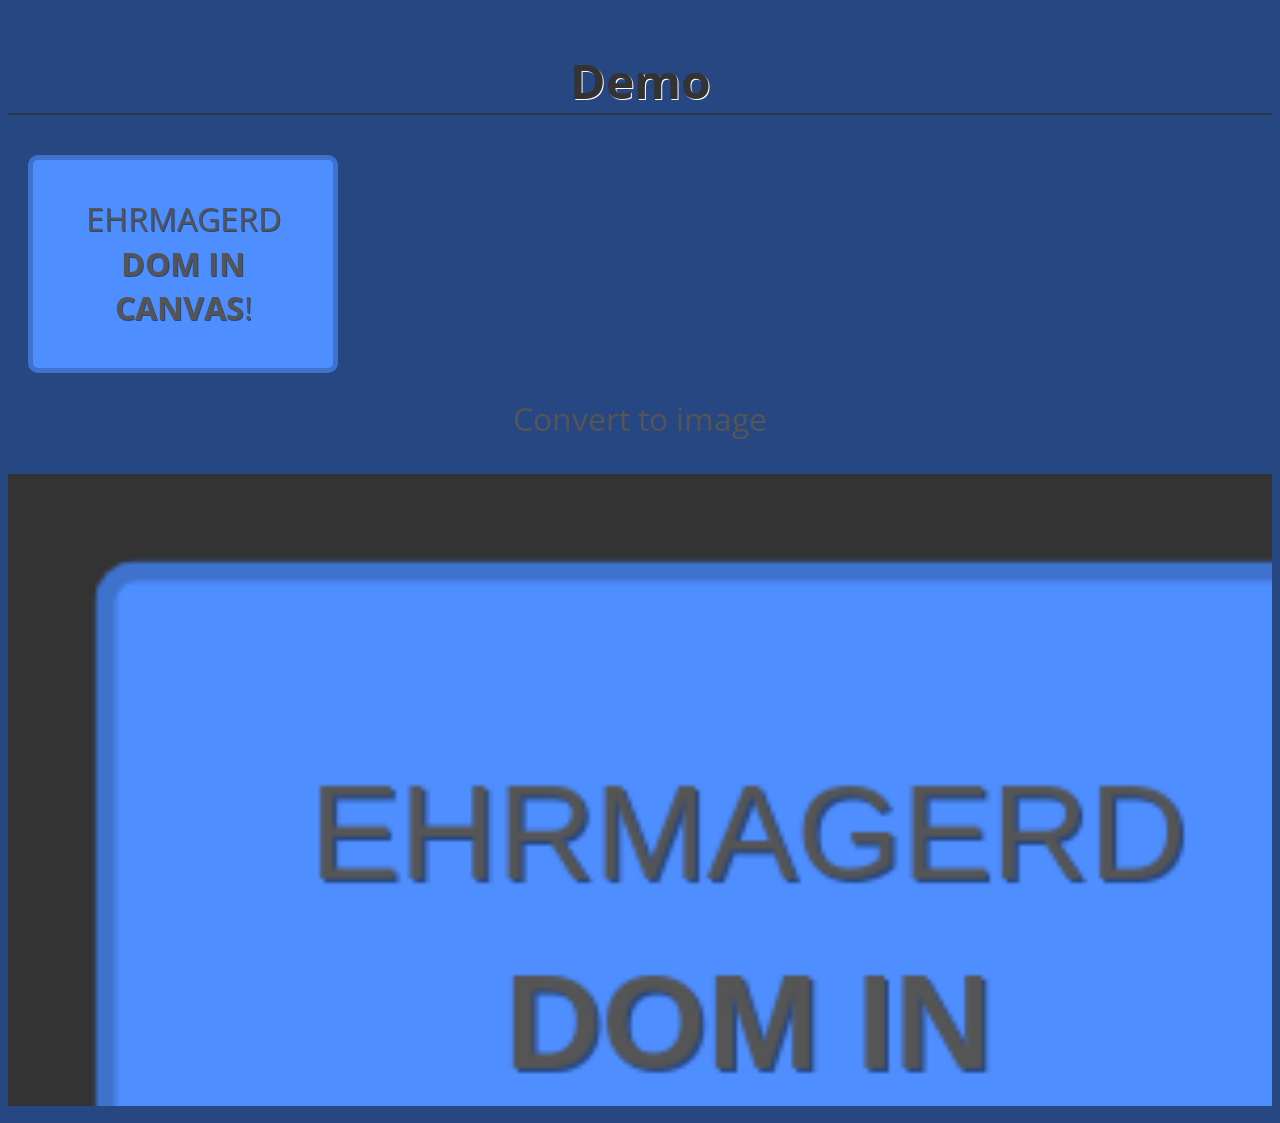
<file: demo/domvas.html>
<!DOCTYPE html>
<html>
	<head>
		<meta charset="utf-8">
		<meta http-equiv="X-UA-Compatible" content="IE=edge,chrome=1">
		<title>Domvas!</title>
		<link href='http://fonts.googleapis.com/css?family=Open+Sans:400,600,300' rel='stylesheet' type='text/css'>
		<link rel="stylesheet" href="css/main.css">
</head>
<body>
	<section>
		<h1>Demo</h1>
		<div class="sub"> 
			<div id="dom">
				<p>EHRMAGERD <strong>DOM IN CANVAS</strong>!</p>
			</div>
		</div>
		<div>
			<p>Convert to image</p>
			<canvas id="test"></canvas>
		</div>

	</section>

	<script src="js/domvas.js"></script>
	<script>
		
		var canvas = document.getElementById("test");
		var context = canvas.getContext('2d');

		domvas.toImage(document.getElementById("dom"), function() {
			// Look ma, I just converted this element to an image and can now to funky stuff!
			context.drawImage(this, .5,.5);
		});

	</script>

</body>
</html>
</file>
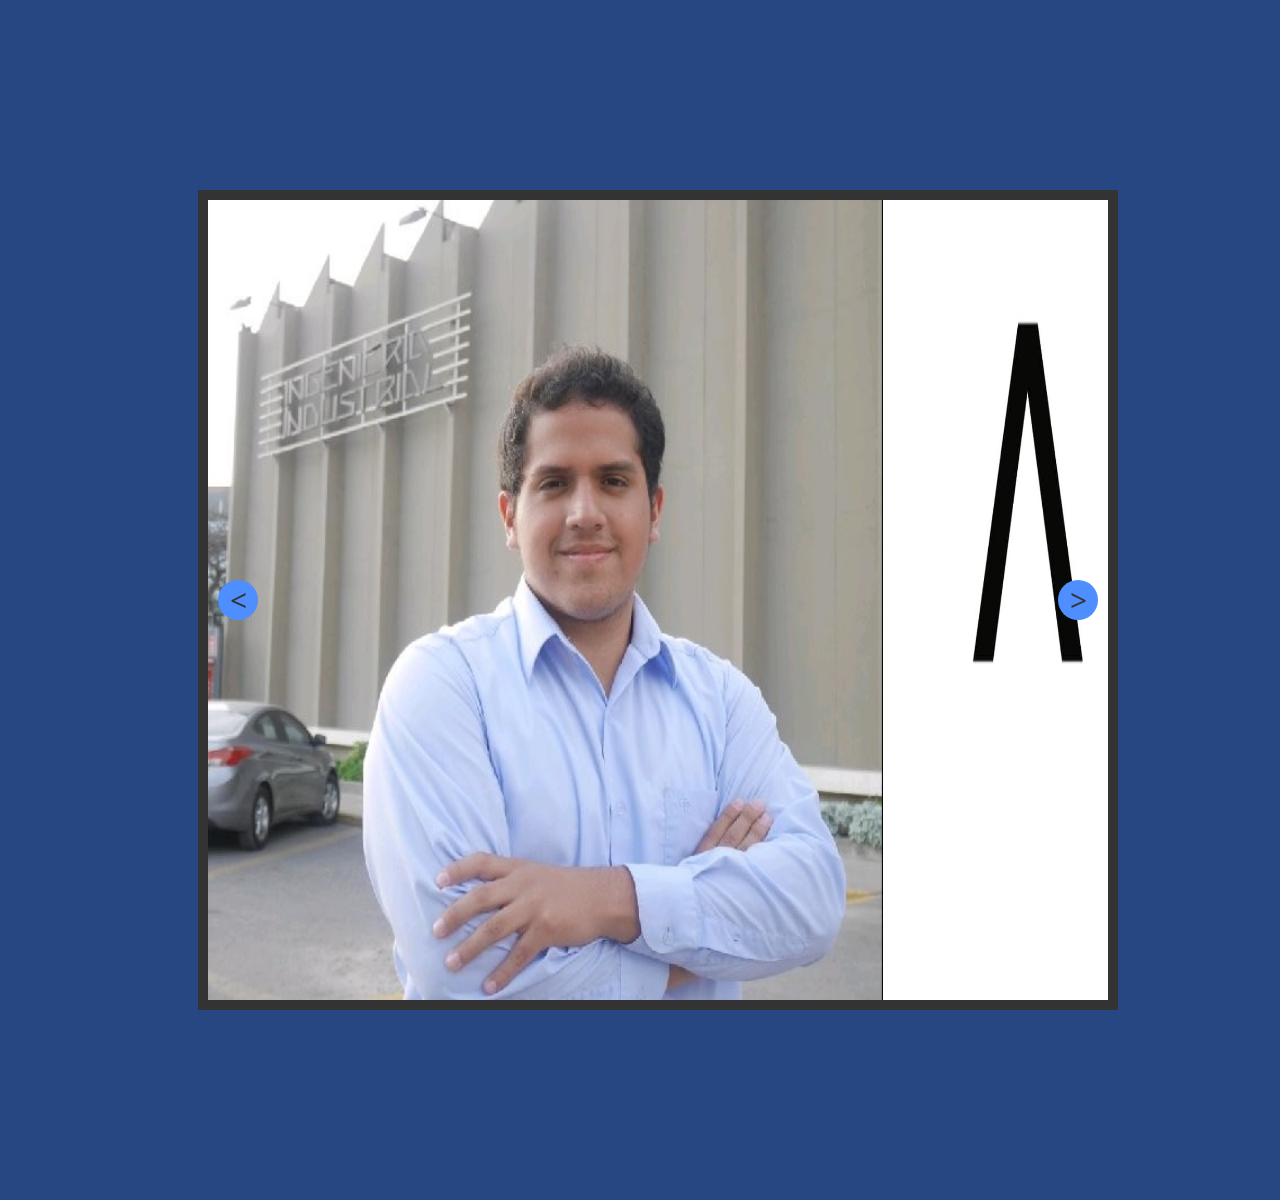
<file: demo/index2.html>
<!DOCTYPE html>
<html>
	<head>
		<meta charset="utf-8">
		<meta http-equiv="X-UA-Compatible" content="IE=edge,chrome=1">
		<title>SliderModel01</title>
		<link href='http://fonts.googleapis.com/css?family=Open+Sans:400,600,300' rel='stylesheet' type='text/css'>
		<link rel="stylesheet" href="css/main.css">
</head>
<body>
   <div class="container_slider">
      <div class ="slider" id="myslider">
         <div class ="slider_section">
            <img src="assets/aleiulogo.jpg" alt="" class ="slider_img">
         </div>
         <div class ="slider_section">
           <img src="assets/logistics.jpg" alt="" class ="slider_img">
        </div>
        <div class ="slider_section">
           <img src="assets/foto.jpg" alt="" class ="slider_img">
        </div>
        <div class ="slider_section">
           <img src="assets/foto.jpg" alt="" class ="slider_img">
        </div> 
     </div>
     <div class="slider_btn slider_btn--right" id="btn-right"> > </div>
     <div class="slider_btn slider_btn--left" id="btn-left"> <  </div> 
   </div>
</body>

<script src="js/slider.js"></script>
</html>
</file>
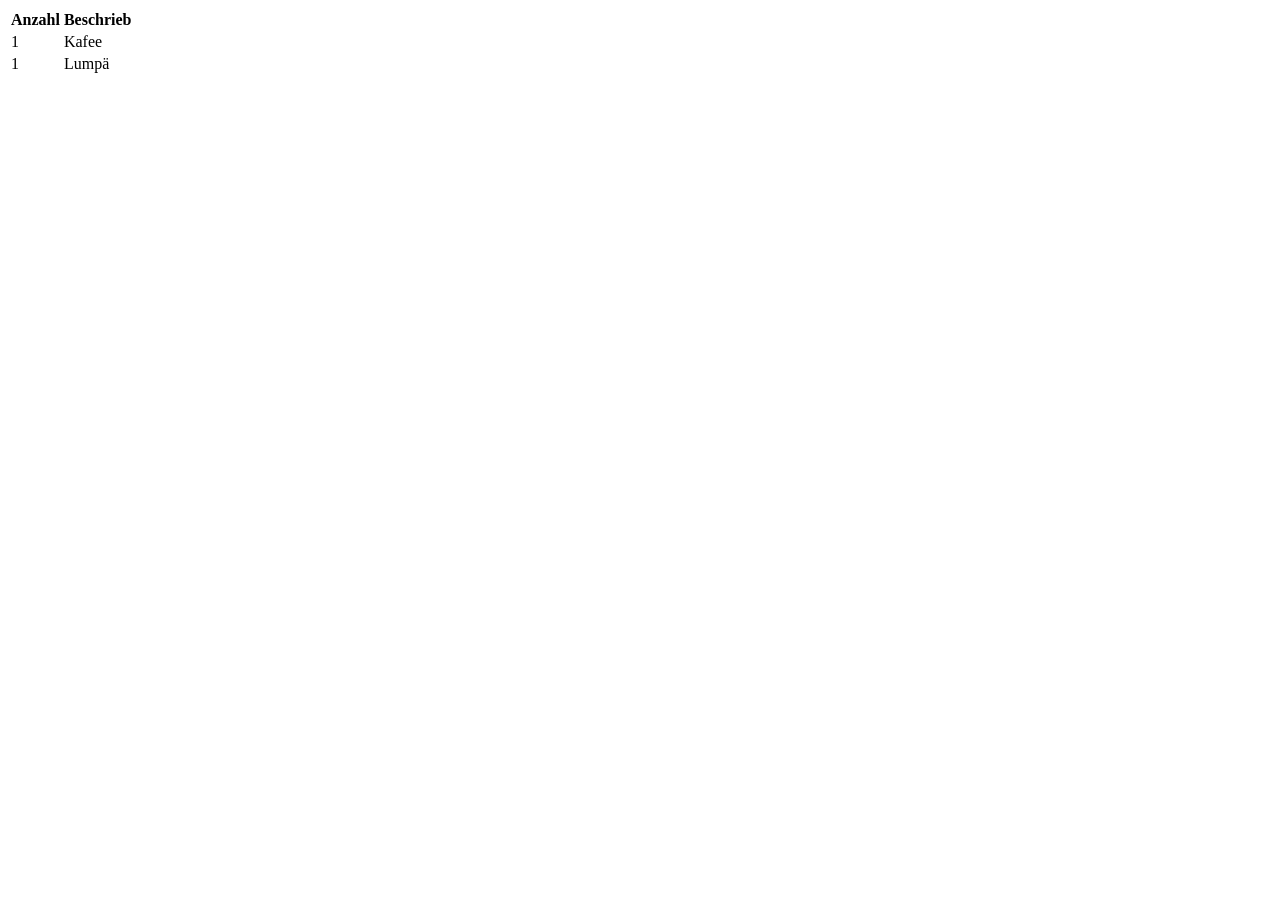
<file: demo/index2chromium.html>
<html lang=\"de-CH\"><head></head><body><table class=\"BW2_Table_Standard\"><thead><tr><th style=\"text-align: center; vertical-align: middle;\">Anzahl</th><th style=\"text-align: center; vertical-align: middle;\">Beschrieb</th></tr></thead><tbody><tr><td style=\"text-align: center; vertical-align: middle;\">1</td><td style=\"text-align: center; vertical-align: middle;\">Kafee</td></tr><tr><td style=\"text-align: center; vertical-align: middle;\">1</td><td style=\"text-align: center; vertical-align: middle;\">Lumpä</td></tr></tbody></table></body></html>
</file>
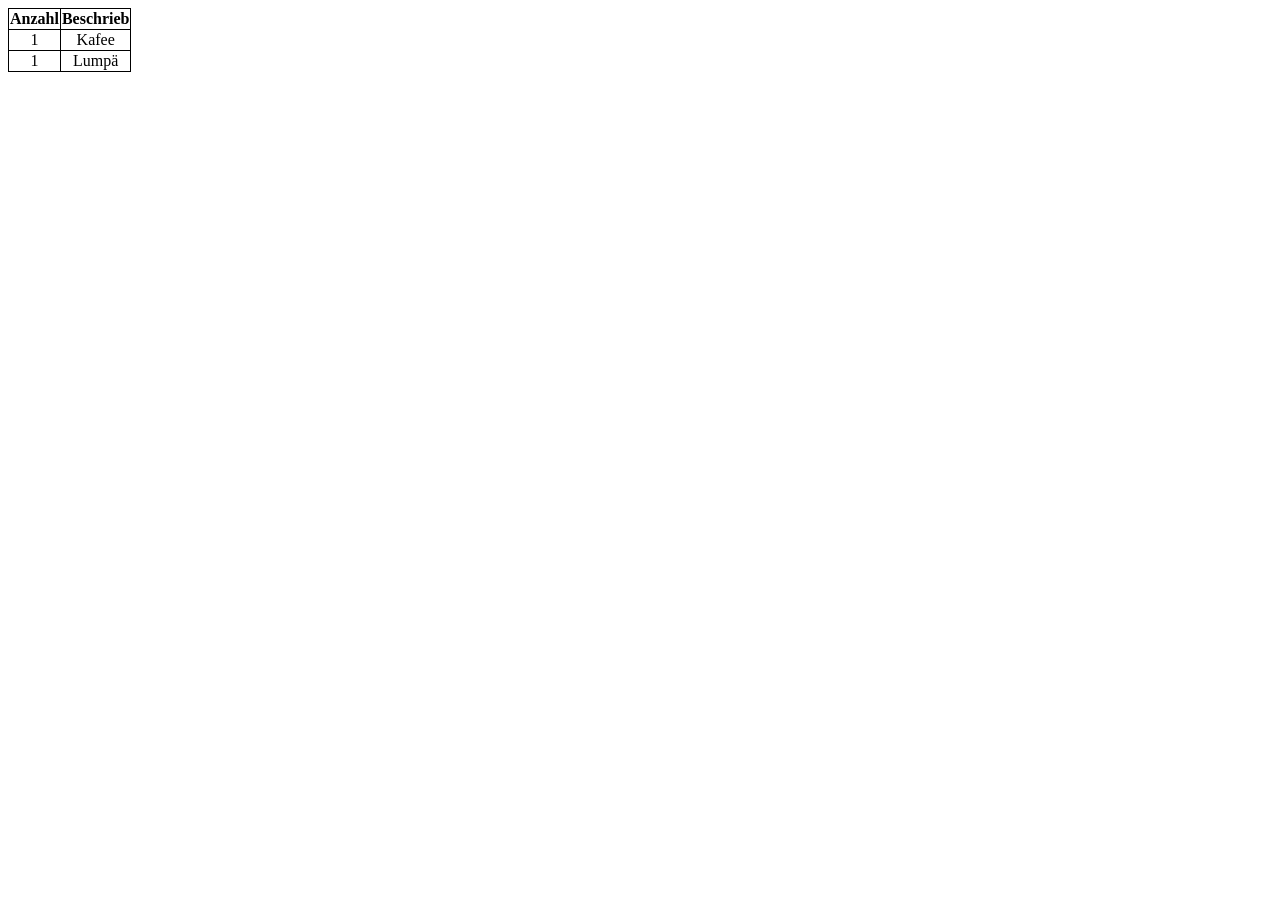
<file: demo/index3.html>
<html lang="de-CH">
    <head></head><body>
    <table class="BW2_Table_Standard" style="border: solid 1px black; border-collapse:collapse ;">
        <thead>
        <tr><th style="text-align: center; vertical-align: middle; border: solid 1px black;">Anzahl</th>
            <th style="text-align: center; vertical-align: middle; border: solid 1px black">Beschrieb</th>
        </tr>
        </thead>
        <tbody><tr><td style="text-align: center; vertical-align: middle; border: solid 1px black">1</td>
            <td style="text-align: center; vertical-align: middle;border: solid 1px black">Kafee</td></tr><tr>
            <td style="text-align: center; vertical-align: middle;border: solid 1px black">1</td>
            <td style="text-align: center; vertical-align: middle;border: solid 1px black">Lumpä</td></tr>
        </tbody>
    </table></body>
    </html>
</file>
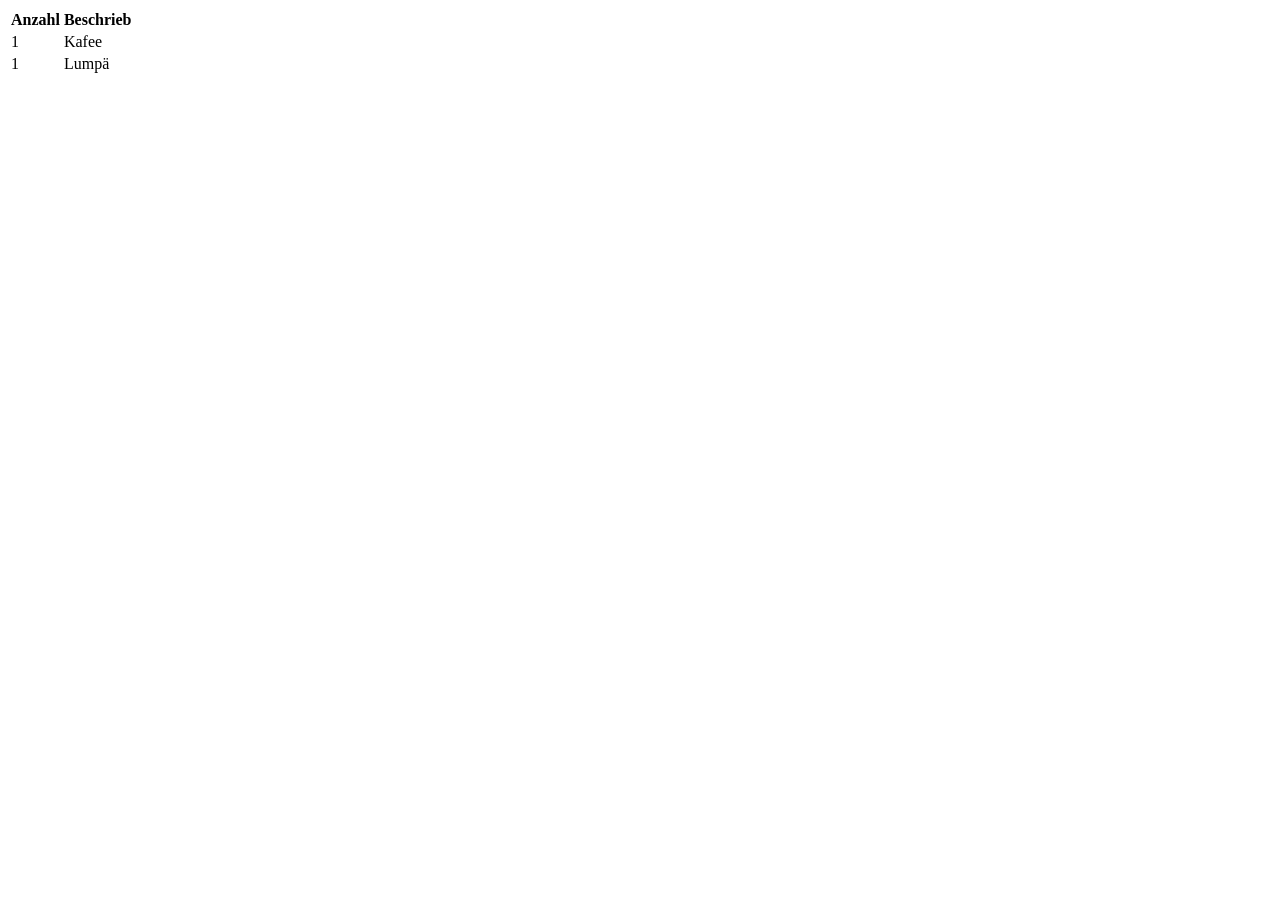
<file: demo/index4.html>
<html lang=\"de-CH\"><head></head><body><table style=\"border: solid 1px blue; border-collapse:collapse ;\"><thead><tr><th style=\"border: solid 1px blue; text-align: center; vertical-align: middle; padding: 5px\">Anzahl</th><th style=\"text-align: center; vertical-align: middle;padding: 5px\">Beschrieb</th></tr></thead><tbody><tr><td style=\"text-align: center; vertical-align: middle;padding: 5px\">1</td><td style=\"text-align: center; vertical-align: middle;padding: 5px\">Kafee</td></tr><tr><td style=\"text-align: center; vertical-align: middle;padding: 5px\">1</td><td style=\"text-align: center; vertical-align: middle;padding: 5px\">Lumpä</td></tr></tbody></table></body></html>
</file>
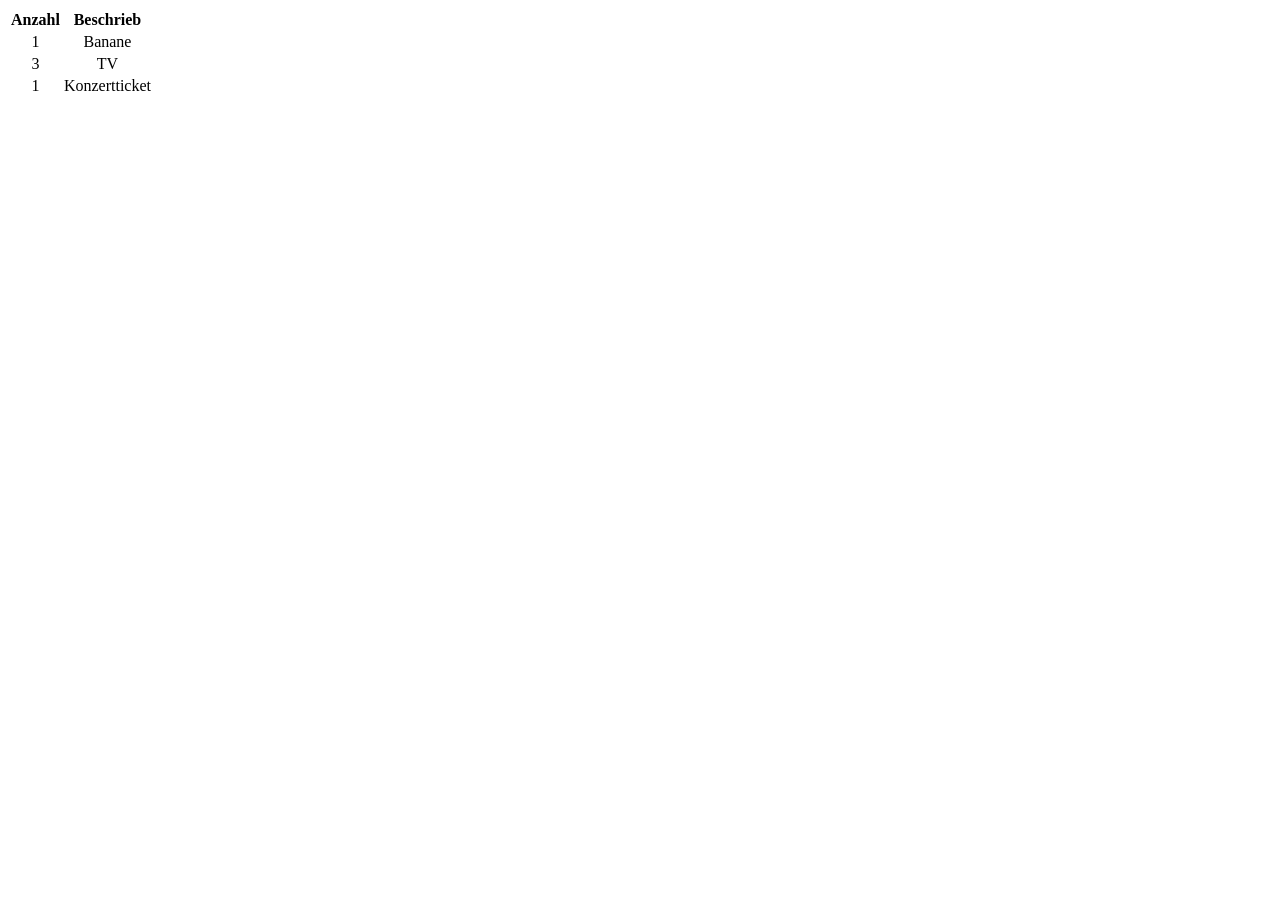
<file: demo/indexchromium.html>
<!DOCTYPE html>
<html lang="de-CH">
    <head></head>
    <body><table class="BW2_Table_Standard">
        <thead>
            <tr><th style="text-align: center; vertical-align: middle;">Anzahl</th>
             <th style="text-align: center; vertical-align: middle;">Beschrieb</th>
            </tr>
        </thead>
            <tbody>
                <tr>
                <td style="text-align: center; vertical-align: middle;">1</td>
                <td style="text-align: center; vertical-align: middle;">Banane<br></td></tr>
                <tr><td style="text-align: center; vertical-align: middle;">3</td>
                <td style="text-align: center; vertical-align: middle;">TV</td></tr><tr>
                <td style="text-align: center; vertical-align: middle;">1</td>
                <td style="text-align: center; vertical-align: middle;">Konzertticket</td>
              </tr>
            </tbody>
            </table>
        </body>
</html>
</file>
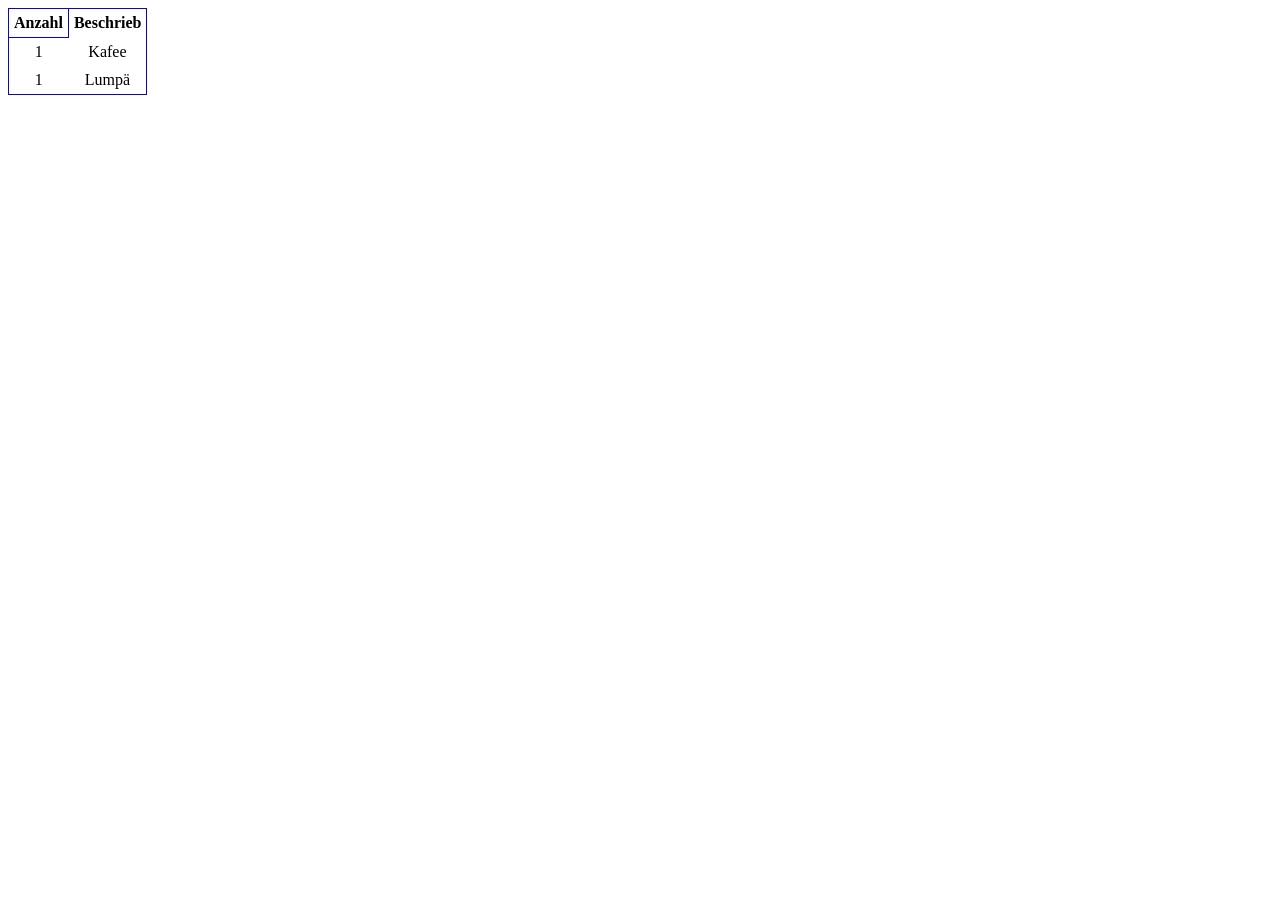
<file: demo/indexo.html>
<html lang="de-CH"><head>
    
</head><body><table style="border: solid 1px blue; border-collapse:collapse ;"><thead><tr><th style="border: solid 1px blue; text-align: center; vertical-align: middle; padding: 5px">Anzahl</th><th style="text-align: center; vertical-align: middle;padding: 5px">Beschrieb</th></tr></thead><tbody><tr><td style="text-align: center; vertical-align: middle;padding: 5px">1</td><td style="text-align: center; vertical-align: middle;padding: 5px">Kafee</td></tr><tr><td style="text-align: center; vertical-align: middle;padding: 5px">1</td><td style="text-align: center; vertical-align: middle;padding: 5px">Lumpä</td>
</tr></tbody></table></body></html>
</file>
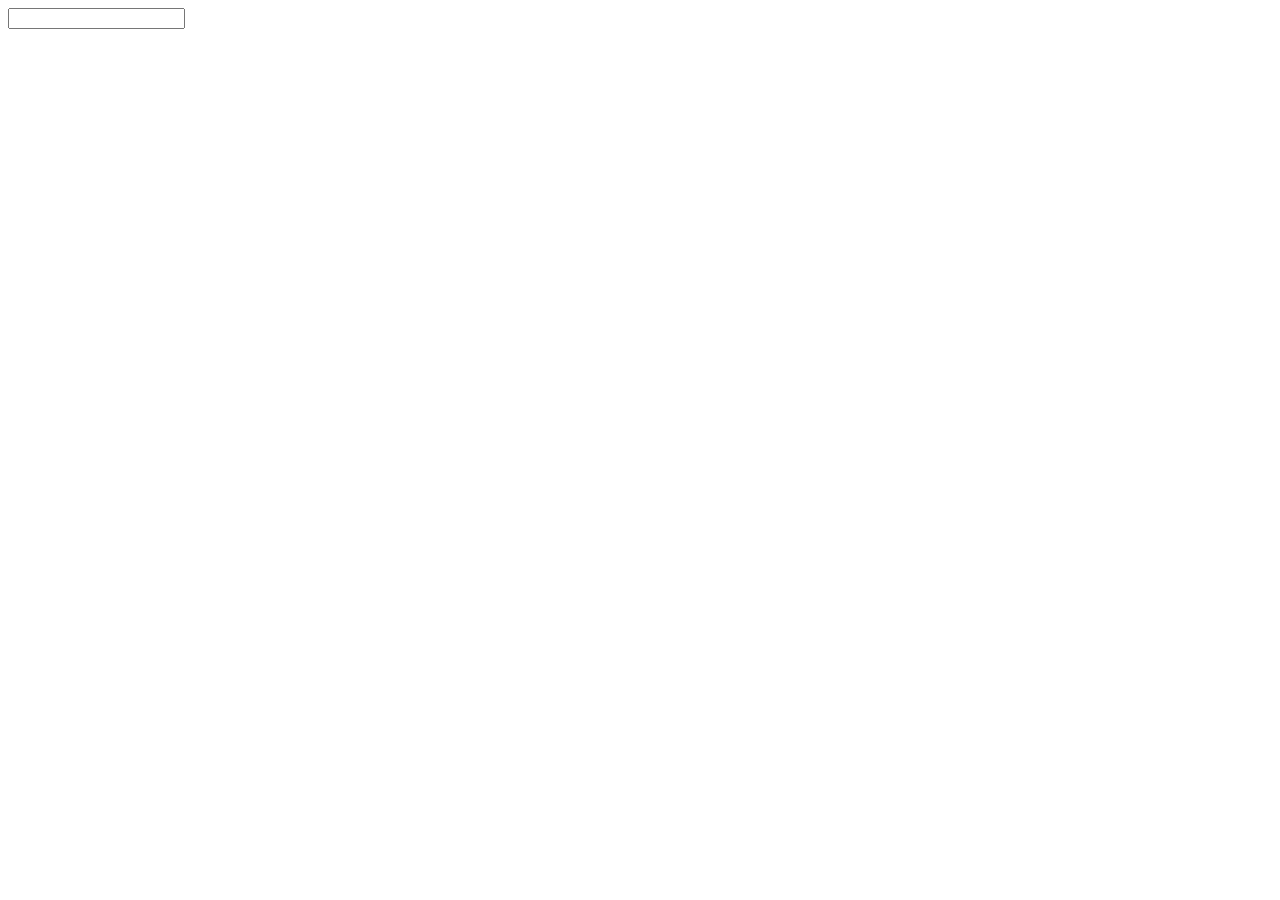
<file: demo/pickersample.html>
<!DOCTYPE html>
<html xmlns="http://www.w3.org/1999/xhtml">
  <head>
    <title>PICKER DATE</title>
    <meta http-equiv="X-UA-Compatible" content="IE=edge" />
    <meta http-equiv="Content-Type" content="text/html; charset=utf-8" />
    <script src="https://cdnjs.cloudflare.com/ajax/libs/jquery/3.6.0/jquery.min.js"></script>
    <meta name="viewport" content="width=device-width, initial-scale=1.0, maximum-scale=1.0" />
    <link rel="stylesheet" type="text/css" href="css/default.css"/>
    <link rel="stylesheet" type="text/css" href="css/default.date.css"/>
    <link rel="stylesheet" type="text/css" href="css/default.time.css"/>
    <script src="js/pickerdate/picker.js"></script>
    <script src="js/pickerdate/picker.date.js"></script>
    <script src="js/pickerdate/picker.time.js"></script>
  </head>
  <body class="dx-viewport">
    <div class="container">
    <input type="text" id="fecha" class="form-control">
    </div>
    <script>
      $('#fecha').pickadate();
    </script>
  </body>
</html>
</file>
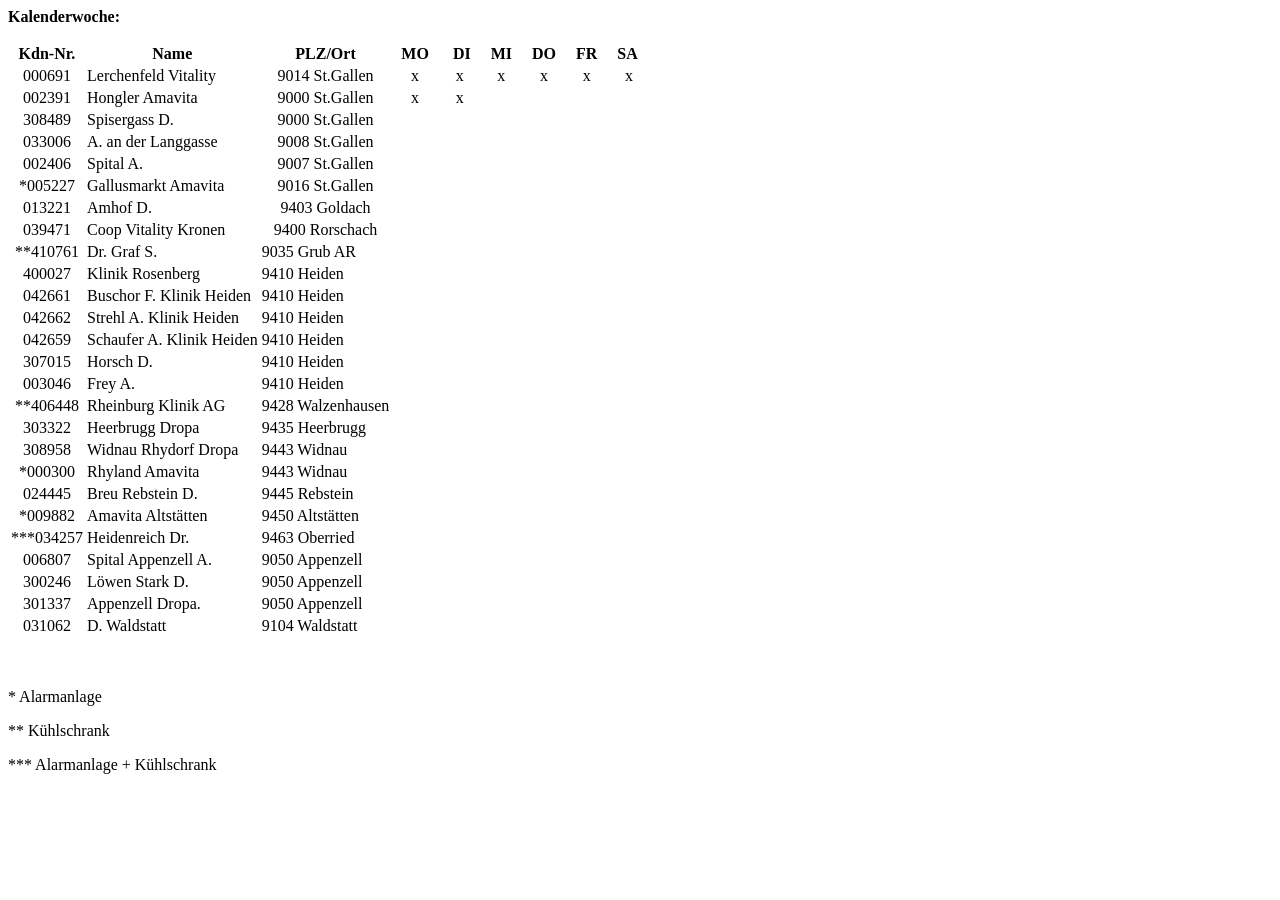
<file: demo/prueba.html>
<style>

</style>

<html lang="de-CH"><head></head><body><p><strong>Kalenderwoche:</strong>&nbsp;</p>
    <table class="BW2_Table_Header_Top"><tbody><tr><td style="text-align: center; vertical-align: middle;"><strong>Kdn-Nr.<br></strong></td><td style="vertical-align: middle; text-align: center;"><strong>Name</strong><br></td><td style="text-align: center; vertical-align: middle;"><strong>PLZ/Ort<br></strong></td><td style="text-align: center; vertical-align: middle;"><strong>&nbsp; MO &nbsp;</strong></td><td style="text-align: center; vertical-align: middle;"><strong>&nbsp; &nbsp;DI &nbsp;</strong></td><td style="text-align: center; vertical-align: middle;"><strong>&nbsp; MI &nbsp;</strong></td><td style="text-align: center; vertical-align: middle;"><strong>&nbsp; DO &nbsp;</strong></td><td style="text-align: center; vertical-align: middle;"><strong>&nbsp; FR &nbsp;</strong></td><td style="text-align: center; vertical-align: middle;"><strong>&nbsp; SA &nbsp;&nbsp;</strong></td></tr><tr><td style="text-align: center; vertical-align: middle;">000691</td><td>Lerchenfeld Vitality</td><td style="text-align: center;">9014 St.Gallen</td><td style="text-align: center;">x</td><td style="text-align: center;">x</td><td style="text-align: center;">x</td><td style="text-align: center;">x</td><td style="text-align: center;">x</td><td style="text-align: center;">x</td></tr><tr><td style="text-align: center; vertical-align: middle;">002391</td><td>Hongler Amavita</td><td style="text-align: center;">9000 St.Gallen</td><td style="text-align: center;">x</td><td style="text-align: center;">x</td><td style="text-align: center;"><br></td><td style="text-align: center;"><br></td><td style="text-align: center;"><br></td><td style="text-align: center;"><br></td></tr><tr><td style="text-align: center; vertical-align: middle;">308489</td><td>Spisergass D.</td><td style="text-align: center;">9000 St.Gallen<br></td><td><br></td><td><br></td><td><br></td><td><br></td><td><br></td><td><br></td></tr><tr><td style="vertical-align: middle; text-align: center;">033006</td><td>A. an der Langgasse</td><td style="text-align: center;">9008 St.Gallen</td><td><br></td><td><br></td><td><br></td><td><br></td><td><br></td><td><br></td></tr><tr><td style="vertical-align: middle; text-align: center;">002406</td><td>Spital A.</td><td style="text-align: center;">9007 St.Gallen<br></td><td><br></td><td><br></td><td><br></td><td><br></td><td><br></td><td><br></td></tr><tr><td style="vertical-align: middle; text-align: center;">*005227</td><td>Gallusmarkt Amavita</td><td style="text-align: center;">9016 St.Gallen</td><td><br></td><td><br></td><td><br></td><td><br></td><td><br></td><td><br></td></tr><tr><td style="vertical-align: middle; text-align: center;">013221</td><td>Amhof D.</td><td style="text-align: center;">9403 Goldach</td><td><br></td><td><br></td><td><br></td><td><br></td><td><br></td><td><br></td></tr><tr><td style="vertical-align: middle; text-align: center;">039471</td><td>Coop Vitality Kronen</td><td style="text-align: center;">9400 Rorschach</td><td><br></td><td><br></td><td><br></td><td><br></td><td><br></td><td><br></td></tr><tr><td style="vertical-align: middle; text-align: center;">**410761</td><td>Dr. Graf S.</td><td>9035 Grub AR</td><td><br></td><td><br></td><td><br></td><td><br></td><td><br></td><td><br></td></tr><tr><td style="vertical-align: middle; text-align: center;">400027</td><td>Klinik Rosenberg</td><td>9410 Heiden</td><td><br></td><td><br></td><td><br></td><td><br></td><td><br></td><td><br></td></tr><tr><td style="vertical-align: middle; text-align: center;">042661</td><td>Buschor F. Klinik Heiden</td><td>9410 Heiden<br></td><td><br></td><td><br></td><td><br></td><td><br></td><td><br></td><td><br></td></tr><tr><td style="vertical-align: middle; text-align: center;">042662</td><td>Strehl A. Klinik Heiden</td><td>9410 Heiden<br></td><td><br></td><td><br></td><td><br></td><td><br></td><td><br></td><td><br></td></tr><tr><td style="text-align: center; vertical-align: middle;">042659</td><td>Schaufer A. Klinik Heiden</td><td>9410 Heiden<br></td><td><br></td><td><br></td><td><br></td><td><br></td><td><br></td><td><br></td></tr><tr><td style="text-align: center; vertical-align: middle;">307015</td><td>Horsch D.</td><td>9410 Heiden<br></td><td><br></td><td><br></td><td><br></td><td><br></td><td><br></td><td><br></td></tr><tr><td style="text-align: center; vertical-align: middle;">003046</td><td>Frey A.</td><td>9410 Heiden<br></td><td><br></td><td><br></td><td><br></td><td><br></td><td><br></td><td><br></td></tr><tr><td style="text-align: center; vertical-align: middle;">**406448</td><td>Rheinburg Klinik AG</td><td>9428 Walzenhausen</td><td><br></td><td><br></td><td><br></td><td><br></td><td><br></td><td><br></td></tr><tr><td style="text-align: center; vertical-align: middle;">303322</td><td>Heerbrugg Dropa</td><td>9435 Heerbrugg</td><td><br></td><td><br></td><td><br></td><td><br></td><td><br></td><td><br></td></tr><tr><td style="text-align: center; vertical-align: middle;">308958</td><td>Widnau Rhydorf Dropa</td><td>9443 Widnau<br></td><td><br></td><td><br></td><td><br></td><td><br></td><td><br></td><td><br></td></tr><tr><td style="text-align: center; vertical-align: middle;">*000300</td><td>Rhyland Amavita</td><td>9443 Widnau<br></td><td><br></td><td><br></td><td><br></td><td><br></td><td><br></td><td><br></td></tr><tr><td style="text-align: center; vertical-align: middle;">024445</td><td>Breu Rebstein D.</td><td>9445 Rebstein<br></td><td><br></td><td><br></td><td><br></td><td><br></td><td><br></td><td><br></td></tr><tr><td style="text-align: center; vertical-align: middle;">*009882</td><td>Amavita Altstätten</td><td>9450 Altstätten</td><td><br></td><td><br></td><td><br></td><td><br></td><td><br></td><td><br></td></tr><tr><td style="text-align: center; vertical-align: middle;">***034257</td><td>Heidenreich Dr.</td><td>9463 Oberried</td><td><br></td><td><br></td><td><br></td><td><br></td><td><br></td><td><br></td></tr><tr><td style="text-align: center; vertical-align: middle;">006807</td><td>Spital Appenzell A.</td><td>9050 Appenzell</td><td><br></td><td><br></td><td><br></td><td><br></td><td><br></td><td><br></td></tr><tr><td style="text-align: center; vertical-align: middle;">300246</td><td>Löwen Stark D.</td><td>9050 Appenzell<br></td><td><br></td><td><br></td><td><br></td><td><br></td><td><br></td><td><br></td></tr><tr><td style="text-align: center; vertical-align: middle;">301337</td><td>Appenzell Dropa.</td><td>9050 Appenzell</td><td><br></td><td><br></td><td><br></td><td><br></td><td><br></td><td><br></td></tr><tr><td style="text-align: center; vertical-align: middle;">031062</td><td>D. Waldstatt</td><td>9104 Waldstatt</td><td><br></td><td><br></td><td><br></td><td><br></td><td><br></td><td><br></td></tr></tbody></table><p><br></p><p>* Alarmanlage</p><p>** Kühlschrank</p><p>*** Alarmanlage + Kühlschrank</p></body></html>
</file>
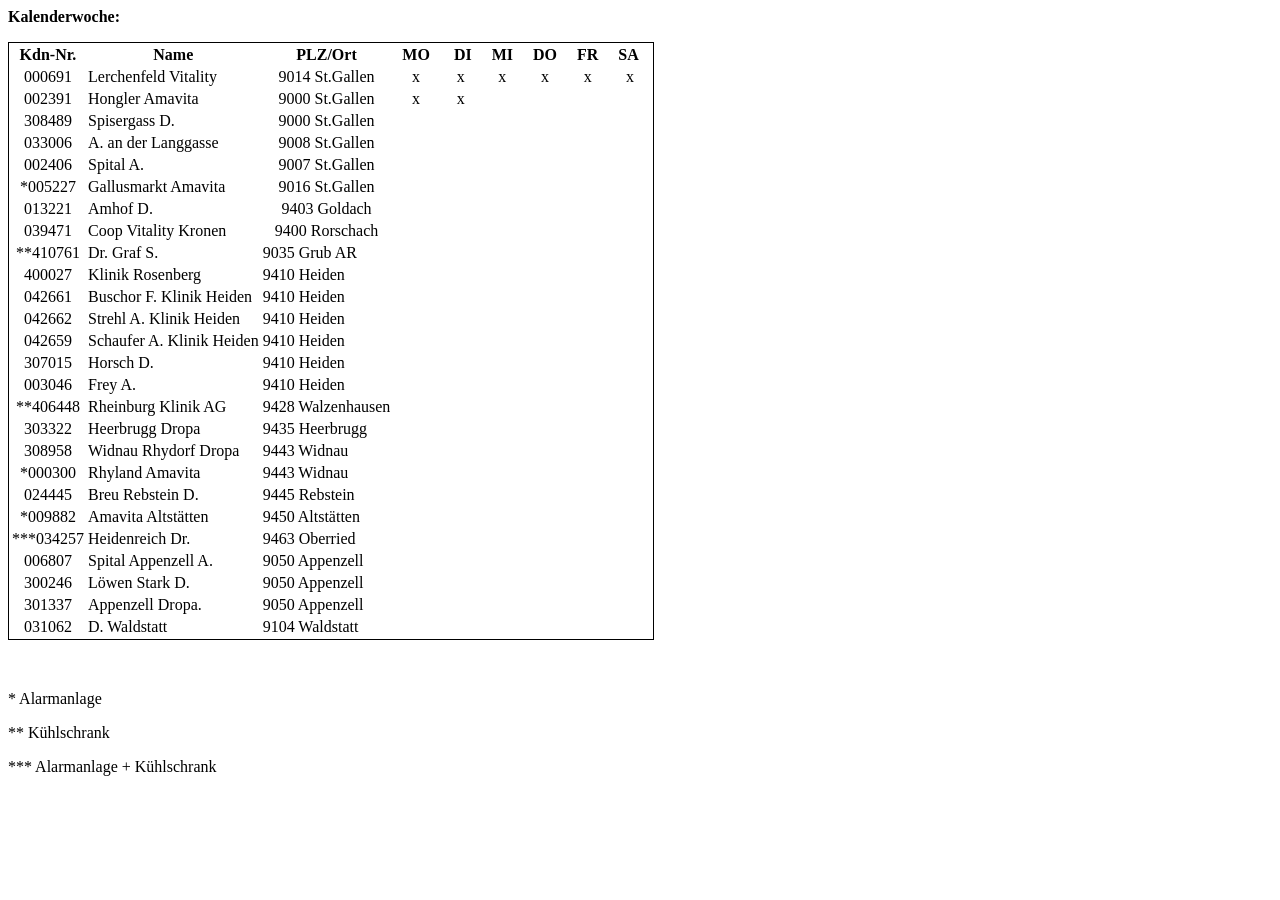
<file: demo/prueba2.html>
<html lang="de-CH"><head></head><body><p><strong>Kalenderwoche:</strong>&nbsp;</p>
    <table style="border: 1px solid black;"><tbody><tr><td style="text-align: center; vertical-align: middle;">
        <strong>Kdn-Nr.<br></strong></td><td style="vertical-align: middle; text-align: center;"><strong>Name</strong><br></td><td style="text-align: center; vertical-align: middle;">
            <strong>PLZ/Ort<br></strong></td>
            <td style="text-align: center; vertical-align: middle;"><strong>&nbsp; MO &nbsp;</strong></td>
            <td style="text-align: center; vertical-align: middle;"><strong>&nbsp; &nbsp;DI &nbsp;</strong></td>
            <td style="text-align: center; vertical-align: middle;"><strong>&nbsp; MI &nbsp;</strong></td>
            <td style="text-align: center; vertical-align: middle;"><strong>&nbsp; DO &nbsp;</strong></td>
            <td style="text-align: center; vertical-align: middle;"><strong>&nbsp; FR &nbsp;</strong></td>
            <td style="text-align: center; vertical-align: middle;"><strong>&nbsp; SA &nbsp;&nbsp;</strong></td></tr><tr>
            <td style="text-align: center; vertical-align: middle;">000691</td><td>Lerchenfeld Vitality</td>
            <td style="text-align: center;">9014 St.Gallen</td><td style="text-align: center;">x</td>
            <td style="text-align: center;">x</td><td style="text-align: center;">x</td>
            <td style="text-align: center;">x</td><td style="text-align: center;">x</td><td style="text-align: center;">x</td></tr><tr><td style="text-align: center; vertical-align: middle;">002391</td><td>Hongler Amavita</td><td style="text-align: center;">9000 St.Gallen</td><td style="text-align: center;">x</td><td style="text-align: center;">x</td><td style="text-align: center;"><br></td><td style="text-align: center;"><br></td>
            <td style="text-align: center;"><br></td><td style="text-align: center;"><br></td></tr><tr><td style="text-align: center; vertical-align: middle;">308489</td><td>Spisergass D.</td><td style="text-align: center;">9000 St.Gallen<br></td><td><br></td><td><br></td><td><br></td><td><br></td><td><br></td><td><br></td></tr><tr><td style="vertical-align: middle; text-align: center;">033006</td><td>A. an der Langgasse</td><td style="text-align: center;">9008 St.Gallen</td><td><br></td><td><br></td><td><br></td><td><br></td><td><br></td><td><br></td></tr><tr><td style="vertical-align: middle; text-align: center;">002406</td><td>Spital A.</td><td style="text-align: center;">9007 St.Gallen<br></td><td><br></td><td><br></td><td><br></td><td><br></td><td><br></td><td><br></td></tr><tr><td style="vertical-align: middle; text-align: center;">*005227</td><td>Gallusmarkt Amavita</td><td style="text-align: center;">9016 St.Gallen</td><td><br></td><td><br></td><td><br></td><td><br></td><td><br></td><td><br></td></tr><tr><td style="vertical-align: middle; text-align: center;">013221</td><td>Amhof D.</td><td style="text-align: center;">9403 Goldach</td><td><br></td><td><br></td><td><br></td><td><br></td><td><br></td><td><br></td></tr><tr><td style="vertical-align: middle; text-align: center;">039471</td><td>Coop Vitality Kronen</td><td style="text-align: center;">9400 Rorschach</td><td><br></td><td><br></td><td><br></td><td><br></td><td><br></td><td><br></td></tr><tr><td style="vertical-align: middle; text-align: center;">**410761</td><td>Dr. Graf S.</td><td>9035 Grub AR</td><td><br></td><td><br></td><td><br></td><td><br></td><td><br></td><td><br></td></tr><tr><td style="vertical-align: middle; text-align: center;">400027</td><td>Klinik Rosenberg</td><td>9410 Heiden</td><td><br></td><td><br></td><td><br></td><td><br></td><td><br></td><td><br></td></tr><tr><td style="vertical-align: middle; text-align: center;">042661</td><td>Buschor F. Klinik Heiden</td><td>9410 Heiden<br></td><td><br></td><td><br></td><td><br></td><td><br></td><td><br></td><td><br></td></tr><tr><td style="vertical-align: middle; text-align: center;">042662</td><td>Strehl A. Klinik Heiden</td><td>9410 Heiden<br></td><td><br></td><td><br></td><td><br></td><td><br></td><td><br></td><td><br></td></tr><tr><td style="text-align: center; vertical-align: middle;">042659</td><td>Schaufer A. Klinik Heiden</td><td>9410 Heiden<br></td><td><br></td><td><br></td><td><br></td><td><br></td><td><br></td><td><br></td></tr><tr><td style="text-align: center; vertical-align: middle;">307015</td><td>Horsch D.</td><td>9410 Heiden<br></td><td><br></td><td><br></td><td><br></td><td><br></td><td><br></td><td><br></td></tr><tr><td style="text-align: center; vertical-align: middle;">003046</td><td>Frey A.</td><td>9410 Heiden<br></td><td><br></td><td><br></td><td><br></td><td><br></td><td><br></td><td><br></td></tr><tr><td style="text-align: center; vertical-align: middle;">**406448</td><td>Rheinburg Klinik AG</td><td>9428 Walzenhausen</td><td><br></td><td><br></td><td><br></td><td><br></td><td><br></td><td><br></td></tr><tr><td style="text-align: center; vertical-align: middle;">303322</td><td>Heerbrugg Dropa</td><td>9435 Heerbrugg</td><td><br></td><td><br></td><td><br></td><td><br></td><td><br></td><td><br></td></tr><tr><td style="text-align: center; vertical-align: middle;">308958</td><td>Widnau Rhydorf Dropa</td><td>9443 Widnau<br></td><td><br></td><td><br></td><td><br></td><td><br></td><td><br></td><td><br></td></tr><tr><td style="text-align: center; vertical-align: middle;">*000300</td><td>Rhyland Amavita</td><td>9443 Widnau<br></td><td><br></td><td><br></td><td><br></td><td><br></td><td><br></td><td><br></td></tr><tr><td style="text-align: center; vertical-align: middle;">024445</td><td>Breu Rebstein D.</td><td>9445 Rebstein<br></td><td><br></td><td><br></td><td><br></td><td><br></td><td><br></td><td><br></td></tr><tr><td style="text-align: center; vertical-align: middle;">*009882</td><td>Amavita Altstätten</td><td>9450 Altstätten</td><td><br></td><td><br></td><td><br></td><td><br></td><td><br></td><td><br></td></tr><tr><td style="text-align: center; vertical-align: middle;">***034257</td><td>Heidenreich Dr.</td><td>9463 Oberried</td><td><br></td><td><br></td><td><br></td><td><br></td><td><br></td><td><br></td></tr><tr><td style="text-align: center; vertical-align: middle;">006807</td><td>Spital Appenzell A.</td><td>9050 Appenzell</td><td><br></td><td><br></td><td><br></td><td><br></td><td><br></td><td><br></td></tr><tr><td style="text-align: center; vertical-align: middle;">300246</td><td>Löwen Stark D.</td><td>9050 Appenzell<br></td><td><br></td><td><br></td><td><br></td><td><br></td><td><br></td><td><br></td></tr><tr><td style="text-align: center; vertical-align: middle;">301337</td><td>Appenzell Dropa.</td><td>9050 Appenzell</td><td><br></td><td><br></td><td><br></td><td><br></td><td><br></td><td><br></td></tr><tr><td style="text-align: center; vertical-align: middle;">031062</td><td>D. Waldstatt</td><td>9104 Waldstatt</td><td><br></td><td><br></td><td><br></td><td><br></td><td><br></td><td><br></td></tr></tbody></table><p><br>
    </p><p>* Alarmanlage</p><p>** Kühlschrank</p><p>*** Alarmanlage + Kühlschrank</p></body></html>
</file>
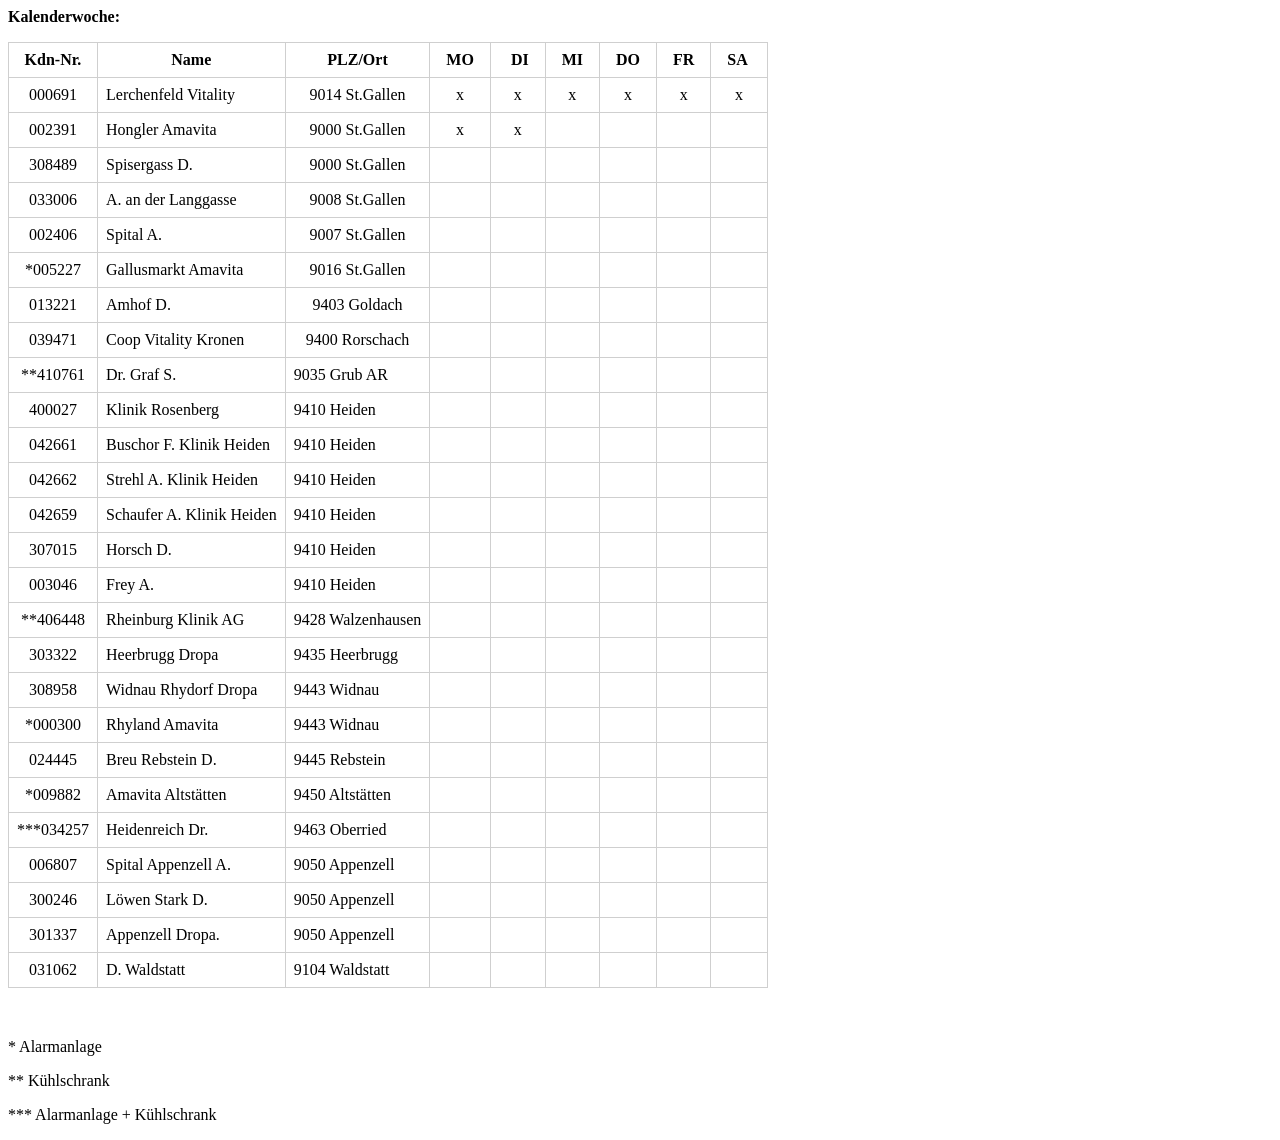
<file: demo/pruebaaleja.html>
<style> /* Default Table */table[class^='BW2_Table_'] {    border-collapse: collapse;    margin: 5px 0px;    word-break: break-word;    width: unset;}    table[class^='BW2_Table_'] th, table[class^='BW2_Table_'] td {        border: 1px solid #cfcfcf;        padding: 0.5rem;        text-align: left;        vertical-align: top;    }    /* Standard Table */    table.BW2_Table_Standard th, table.BW2_Table_Standard td {        background-color: transparent;    }    /* Top Table */    table.BW2_Table_Header_Top th {        background-color: #e6e6e6;    }    /* Left Table */	   table.BW2_Table_Header_Left th, table.BW2_Table_Header_Left td {        background-color: transparent;    }    table.BW2_Table_Header_Left th:first-child, table.BW2_Table_Header_Left td:first-child {        background-color: #e6e6e6;    }    /* Top Left Table */    table.BW2_Table_Header_Top_Left th, table.BW2_Table_Header_Top_Left td:first-child {        background-color: #e6e6e6;    }</style> <style> /* Default Table */table[class^='BW2_Table_'] {    border-collapse: collapse;    margin: 5px 0px;    word-break: break-word;    width: unset;}    table[class^='BW2_Table_'] th, table[class^='BW2_Table_'] td {        border: 1px solid #cfcfcf;        padding: 0.5rem;        text-align: left;        vertical-align: top;    }    /* Standard Table */    table.BW2_Table_Standard th, table.BW2_Table_Standard td {        background-color: transparent;    }    /* Top Table */    table.BW2_Table_Header_Top th {        background-color: #e6e6e6;    }    /* Left Table */	   table.BW2_Table_Header_Left th, table.BW2_Table_Header_Left td {        background-color: transparent;    }    table.BW2_Table_Header_Left th:first-child, table.BW2_Table_Header_Left td:first-child {        background-color: #e6e6e6;    }    /* Top Left Table */    table.BW2_Table_Header_Top_Left th, table.BW2_Table_Header_Top_Left td:first-child {        background-color: #e6e6e6;    }</style> <html lang="de-CH"><head>  </head><body><p><strong>Kalenderwoche:</strong>&nbsp;</p><table class="BW2_Table_Header_Top"><tbody><tr><td style="text-align: center; vertical-align: middle;"><strong>Kdn-Nr.<br></strong></td><td style="vertical-align: middle; text-align: center;"><strong>Name</strong><br></td><td style="text-align: center; vertical-align: middle;"><strong>PLZ/Ort<br></strong></td><td style="text-align: center; vertical-align: middle;"><strong>&nbsp; MO &nbsp;</strong></td><td style="text-align: center; vertical-align: middle;"><strong>&nbsp; &nbsp;DI &nbsp;</strong></td><td style="text-align: center; vertical-align: middle;"><strong>&nbsp; MI &nbsp;</strong></td><td style="text-align: center; vertical-align: middle;"><strong>&nbsp; DO &nbsp;</strong></td><td style="text-align: center; vertical-align: middle;"><strong>&nbsp; FR &nbsp;</strong></td><td style="text-align: center; vertical-align: middle;"><strong>&nbsp; SA &nbsp;&nbsp;</strong></td></tr><tr><td style="text-align: center; vertical-align: middle;">000691</td><td>Lerchenfeld Vitality</td><td style="text-align: center;">9014 St.Gallen</td><td style="text-align: center;">x</td><td style="text-align: center;">x</td><td style="text-align: center;">x</td><td style="text-align: center;">x</td><td style="text-align: center;">x</td><td style="text-align: center;">x</td></tr><tr><td style="text-align: center; vertical-align: middle;">002391</td><td>Hongler Amavita</td><td style="text-align: center;">9000 St.Gallen</td><td style="text-align: center;">x</td><td style="text-align: center;">x</td><td style="text-align: center;"><br></td><td style="text-align: center;"><br></td><td style="text-align: center;"><br></td><td style="text-align: center;"><br></td></tr><tr><td style="text-align: center; vertical-align: middle;">308489</td><td>Spisergass D.</td><td style="text-align: center;">9000 St.Gallen<br></td><td><br></td><td><br></td><td><br></td><td><br></td><td><br></td><td><br></td></tr><tr><td style="vertical-align: middle; text-align: center;">033006</td><td>A. an der Langgasse</td><td style="text-align: center;">9008 St.Gallen</td><td><br></td><td><br></td><td><br></td><td><br></td><td><br></td><td><br></td></tr><tr><td style="vertical-align: middle; text-align: center;">002406</td><td>Spital A.</td><td style="text-align: center;">9007 St.Gallen<br></td><td><br></td><td><br></td><td><br></td><td><br></td><td><br></td><td><br></td></tr><tr><td style="vertical-align: middle; text-align: center;">*005227</td><td>Gallusmarkt Amavita</td><td style="text-align: center;">9016 St.Gallen</td><td><br></td><td><br></td><td><br></td><td><br></td><td><br></td><td><br></td></tr><tr><td style="vertical-align: middle; text-align: center;">013221</td><td>Amhof D.</td><td style="text-align: center;">9403 Goldach</td><td><br></td><td><br></td><td><br></td><td><br></td><td><br></td><td><br></td></tr><tr><td style="vertical-align: middle; text-align: center;">039471</td><td>Coop Vitality Kronen</td><td style="text-align: center;">9400 Rorschach</td><td><br></td><td><br></td><td><br></td><td><br></td><td><br></td><td><br></td></tr><tr><td style="vertical-align: middle; text-align: center;">**410761</td><td>Dr. Graf S.</td><td>9035 Grub AR</td><td><br></td><td><br></td><td><br></td><td><br></td><td><br></td><td><br></td></tr><tr><td style="vertical-align: middle; text-align: center;">400027</td><td>Klinik Rosenberg</td><td>9410 Heiden</td><td><br></td><td><br></td><td><br></td><td><br></td><td><br></td><td><br></td></tr><tr><td style="vertical-align: middle; text-align: center;">042661</td><td>Buschor F. Klinik Heiden</td><td>9410 Heiden<br></td><td><br></td><td><br></td><td><br></td><td><br></td><td><br></td><td><br></td></tr><tr><td style="vertical-align: middle; text-align: center;">042662</td><td>Strehl A. Klinik Heiden</td><td>9410 Heiden<br></td><td><br></td><td><br></td><td><br></td><td><br></td><td><br></td><td><br></td></tr><tr><td style="text-align: center; vertical-align: middle;">042659</td><td>Schaufer A. Klinik Heiden</td><td>9410 Heiden<br></td><td><br></td><td><br></td><td><br></td><td><br></td><td><br></td><td><br></td></tr><tr><td style="text-align: center; vertical-align: middle;">307015</td><td>Horsch D.</td><td>9410 Heiden<br></td><td><br></td><td><br></td><td><br></td><td><br></td><td><br></td><td><br></td></tr><tr><td style="text-align: center; vertical-align: middle;">003046</td><td>Frey A.</td><td>9410 Heiden<br></td><td><br></td><td><br></td><td><br></td><td><br></td><td><br></td><td><br></td></tr><tr><td style="text-align: center; vertical-align: middle;">**406448</td><td>Rheinburg Klinik AG</td><td>9428 Walzenhausen</td><td><br></td><td><br></td><td><br></td><td><br></td><td><br></td><td><br></td></tr><tr><td style="text-align: center; vertical-align: middle;">303322</td><td>Heerbrugg Dropa</td><td>9435 Heerbrugg</td><td><br></td><td><br></td><td><br></td><td><br></td><td><br></td><td><br></td></tr><tr><td style="text-align: center; vertical-align: middle;">308958</td><td>Widnau Rhydorf Dropa</td><td>9443 Widnau<br></td><td><br></td><td><br></td><td><br></td><td><br></td><td><br></td><td><br></td></tr><tr><td style="text-align: center; vertical-align: middle;">*000300</td><td>Rhyland Amavita</td><td>9443 Widnau<br></td><td><br></td><td><br></td><td><br></td><td><br></td><td><br></td><td><br></td></tr><tr><td style="text-align: center; vertical-align: middle;">024445</td><td>Breu Rebstein D.</td><td>9445 Rebstein<br></td><td><br></td><td><br></td><td><br></td><td><br></td><td><br></td><td><br></td></tr><tr><td style="text-align: center; vertical-align: middle;">*009882</td><td>Amavita Altstätten</td><td>9450 Altstätten</td><td><br></td><td><br></td><td><br></td><td><br></td><td><br></td><td><br></td></tr><tr><td style="text-align: center; vertical-align: middle;">***034257</td><td>Heidenreich Dr.</td><td>9463 Oberried</td><td><br></td><td><br></td><td><br></td><td><br></td><td><br></td><td><br></td></tr><tr><td style="text-align: center; vertical-align: middle;">006807</td><td>Spital Appenzell A.</td><td>9050 Appenzell</td><td><br></td><td><br></td><td><br></td><td><br></td><td><br></td><td><br></td></tr><tr><td style="text-align: center; vertical-align: middle;">300246</td><td>Löwen Stark D.</td><td>9050 Appenzell<br></td><td><br></td><td><br></td><td><br></td><td><br></td><td><br></td><td><br></td></tr><tr><td style="text-align: center; vertical-align: middle;">301337</td><td>Appenzell Dropa.</td><td>9050 Appenzell</td><td><br></td><td><br></td><td><br></td><td><br></td><td><br></td><td><br></td></tr><tr><td style="text-align: center; vertical-align: middle;">031062</td><td>D. Waldstatt</td><td>9104 Waldstatt</td><td><br></td><td><br></td><td><br></td><td><br></td><td><br></td><td><br></td></tr></tbody></table><p><br></p><p>* Alarmanlage</p><p>** Kühlschrank</p><p>*** Alarmanlage + Kühlschrank</p></body></html>
</file>
<file: demo/css/main.css>
/* GLOBALS */
body {
	min-width: 100vh;
	font-family: Open Sans, sans-serif;
	font-size: 2rem;
	color: #333;
	background-color: #264782;
	/*background-image: url([data-uri]);]*/
}

h1 {
	border-bottom: 1px solid #333;
	clear: both;
	margin-top: 1em;
	text-shadow: 1px 1px 0px white;
}

h1::after {
	content: '';
	width: 100%;
	display: block;
	border-bottom: 1px solid rgba(30,30,30,0.4);
}

p {
	color: #555;
	line-height: 1.4em;
}


/* SLIDERS */
.container_slider 
{
   width: 90%;
   max-width: 900px;
   margin: 200px;
   position: relative;
   overflow: hidden; 
   box-shadow: 0 0 0 10px #333;
}

/*update the height*/
.slider{
	display: flex;
	width: 300%;
	height: 800px;
} 

.slider_section {
  width: 100%;	
}

.slider_img {
   display: block;
   height: 100%;
   width: 100%;
}

.slider_btn{
  position: absolute;
  width: 40px;
  height: 40px;
  background: #4f8eff;
  transform: translateY(-50%);
  top:50%;
  border-radius: 50%;
  cursor:pointer;
  font-size: 30px;
  text-align: center;
}

.slider_btn:hover{
  background: #333;
}


.slider_btn--left {
	left: 10px;
}

.slider_btn--right {
	right: 10px;
}

/* CANVAS */
section {
	/* display:block; */
/* display: block; */
text-align: center;
	margin: auto;
}

canvas {
	background: #333;
}

.sub {
	height: 210px;
}

/* .sub > * {
	/* float: left; 
} */

#test
{
	/* max-width: 0rem; */
  height: 100%;
  width: 100%;
}

#dom {
	border: 5px solid rgba(0,0,0,0.2);
	border-radius: 10px;
	width: 260px;
	padding: 5px 20px;
	background: #4f8eff;
	text-shadow: 1px 1px 0 #264782;
	line-height: 1.4em;
	margin: 20px;
}

/* CAROUSEL */
.section-carousel 
{
   width: 90%;
   max-width: 900px;
   margin: 60px 0 0 60px;
   position: relative;
   overflow: hidden;
   box-shadow: 0 0 0 10px #fff;
}



.button
{
  display: inline-block;
  color:#fff;
  text-decoration: none;
  padding: 20px 50px;
  border: 3px solid #3c67e3;
  border-radius: 10px;
}

.button:hover { 
	animation: pulsate 1s
	ease-in-out;
}

@keyframes pulsate {
	0%{
		box-shadow:
		0 0 25px #fff,
		0 0 50px #4f8eff;
	}
}
</file>
<file: demo/css/default.css>
/* ==========================================================================
   $BASE-PICKER
   ========================================================================== */
/**
 * Note: the root picker element should *NOT* be styled more than what’s here.
 */
.picker {
  font-size: 16px;
  text-align: left;
  line-height: 1.2;
  color: #000;
  position: absolute;
  z-index: 10000;
  -webkit-user-select: none;
     -moz-user-select: none;
      -ms-user-select: none;
          user-select: none;
  outline: none;
}
/**
 * The picker input element.
 */
.picker__input {
  cursor: default;
}
/**
 * When the picker is opened, the input element is “activated”.
 */
.picker__input.picker__input--active {
  border-color: #0089ec;
}
/**
 * The holder is the only “scrollable” top-level container element.
 */
.picker__holder {
  width: 100%;
  overflow-y: auto;
  -webkit-overflow-scrolling: touch;
}

/*!
 * Default mobile-first, responsive styling for pickadate.js
 * Demo: http://amsul.github.io/pickadate.js
 */
/**
 * Note: the root picker element should *NOT* be styled more than what’s here.
 */
/**
 * Make the holder and frame fullscreen.
 */
.picker__holder,
.picker__frame {
  top: 0;
  bottom: 0;
  left: 0;
  right: 0;
  -ms-transform: translateY(100%);
      transform: translateY(100%);
}
/**
 * The holder should overlay the entire screen.
 */
.picker__holder {
  position: fixed;
  transition: background 0.15s ease-out, transform 0s 0.15s;
  backface-visibility: hidden;
}
/**
 * The frame that bounds the box contents of the picker.
 */
.picker__frame {
  position: absolute;
  margin: 0 auto;
  min-width: 256px;
  max-width: 666px;
  width: 100%;
  -ms-filter: "progid:DXImageTransform.Microsoft.Alpha(Opacity=0)";
  filter: alpha(opacity=0);
  -moz-opacity: 0;
  opacity: 0;
  transition: all 0.15s ease-out;
}
@media (min-height: 33.875em) {
  .picker__frame {
    overflow: visible;
    top: auto;
    bottom: -100%;
    max-height: 80%;
  }
}
@media (min-height: 40.125em) {
  .picker__frame {
    margin-bottom: 7.5%;
  }
}
/**
 * The wrapper sets the stage to vertically align the box contents.
 */
.picker__wrap {
  display: table;
  width: 100%;
  height: 100%;
}
@media (min-height: 33.875em) {
  .picker__wrap {
    display: block;
  }
}
/**
 * The box contains all the picker contents.
 */
.picker__box {
  background: #fff;
  display: table-cell;
  vertical-align: middle;
}
@media (min-height: 26.5em) {
  .picker__box {
    font-size: 1.25em;
  }
}
@media (min-height: 33.875em) {
  .picker__box {
    display: block;
    font-size: 1.33em;
    border: 1px solid #777;
    border-top-color: #898989;
    border-bottom-width: 0;
    border-radius: 5px 5px 0 0;
    box-shadow: 0 12px 36px 16px rgba(0, 0, 0, 0.24);
  }
}
@media (min-height: 40.125em) {
  .picker__box {
    font-size: 1.5em;
    border-bottom-width: 1px;
    border-radius: 5px;
  }
}
/**
 * When the picker opens...
 */
.picker--opened .picker__holder {
  -ms-transform: translateY(0);
      transform: translateY(0);
  background: transparent;
  filter : "progid:DXImageTransform.Microsoft.gradient(startColorstr=#1E000000,endColorstr=#1E000000)";
  zoom: 1;
  background: rgba(0, 0, 0, 0.32);
  transition: background 0.15s ease-out;
}
.picker--opened .picker__frame {
  -ms-transform: translateY(0);
      transform: translateY(0);
  -ms-filter: "progid:DXImageTransform.Microsoft.Alpha(Opacity=100)";
  filter: alpha(opacity=100);
  -moz-opacity: 1;
  opacity: 1;
}
@media (min-height: 33.875em) {
  .picker--opened .picker__frame {
    top: auto;
    bottom: 0;
  }
}
</file>
<file: demo/css/default.date.css>
/* ==========================================================================
   $BASE-DATE-PICKER
   ========================================================================== */
/**
 * The picker box.
 */
.picker__box {
  padding: 0 1em;
}
/**
 * The header containing the month and year stuff.
 */
.picker__header {
  text-align: center;
  position: relative;
  margin-top: .75em;
}
/**
 * The month and year labels.
 */
.picker__month,
.picker__year {
  font-weight: 500;
  display: inline-block;
  margin-left: .25em;
  margin-right: .25em;
}
.picker__year {
  color: #999;
  font-size: .8em;
  font-style: italic;
}
/**
 * The month and year selectors.
 */
.picker__select--month,
.picker__select--year {
  border: 1px solid #b7b7b7;
  height: 2em;
  padding: .5em;
  margin-left: .25em;
  margin-right: .25em;
}
@media (min-width: 24.5em) {
  .picker__select--month,
  .picker__select--year {
    margin-top: -0.5em;
  }
}
.picker__select--month {
  width: 35%;
}
.picker__select--year {
  width: 22.5%;
}
.picker__select--month:focus,
.picker__select--year:focus {
  border-color: #0089ec;
}
/**
 * The month navigation buttons.
 */
.picker__nav--prev,
.picker__nav--next {
  position: absolute;
  padding: .5em 1.25em;
  width: 1em;
  height: 1em;
  box-sizing: content-box;
  top: -0.25em;
}
@media (min-width: 24.5em) {
  .picker__nav--prev,
  .picker__nav--next {
    top: -0.33em;
  }
}
.picker__nav--prev {
  left: -1em;
  padding-right: 1.25em;
}
@media (min-width: 24.5em) {
  .picker__nav--prev {
    padding-right: 1.5em;
  }
}
.picker__nav--next {
  right: -1em;
  padding-left: 1.25em;
}
@media (min-width: 24.5em) {
  .picker__nav--next {
    padding-left: 1.5em;
  }
}
.picker__nav--prev:before,
.picker__nav--next:before {
  content: " ";
  border-top: .5em solid transparent;
  border-bottom: .5em solid transparent;
  border-right: 0.75em solid #000;
  width: 0;
  height: 0;
  display: block;
  margin: 0 auto;
}
.picker__nav--next:before {
  border-right: 0;
  border-left: 0.75em solid #000;
}
.picker__nav--prev:hover,
.picker__nav--next:hover {
  cursor: pointer;
  color: #000;
  background: #b1dcfb;
}
.picker__nav--disabled,
.picker__nav--disabled:hover,
.picker__nav--disabled:before,
.picker__nav--disabled:before:hover {
  cursor: default;
  background: none;
  border-right-color: #f5f5f5;
  border-left-color: #f5f5f5;
}
/**
 * The calendar table of dates
 */
.picker__table {
  text-align: center;
  border-collapse: collapse;
  border-spacing: 0;
  table-layout: fixed;
  font-size: inherit;
  width: 100%;
  margin-top: .75em;
  margin-bottom: .5em;
}
@media (min-height: 33.875em) {
  .picker__table {
    margin-bottom: .75em;
  }
}
.picker__table td {
  margin: 0;
  padding: 0;
}
/**
 * The weekday labels
 */
.picker__weekday {
  width: 14.285714286%;
  font-size: .75em;
  padding-bottom: .25em;
  color: #999;
  font-weight: 500;
  /* Increase the spacing a tad */
}
@media (min-height: 33.875em) {
  .picker__weekday {
    padding-bottom: .5em;
  }
}
/**
 * The days on the calendar
 */
.picker__day {
  padding: .3125em 0;
  font-weight: 200;
  border: 1px solid transparent;
}
.picker__day--today {
  position: relative;
}
.picker__day--today:before {
  content: " ";
  position: absolute;
  top: 2px;
  right: 2px;
  width: 0;
  height: 0;
  border-top: 0.5em solid #0059bc;
  border-left: .5em solid transparent;
}
.picker__day--disabled:before {
  border-top-color: #aaa;
}
.picker__day--outfocus {
  color: #ddd;
}
.picker__day--infocus:hover,
.picker__day--outfocus:hover {
  cursor: pointer;
  color: #000;
  background: #b1dcfb;
}
.picker__day--highlighted {
  border-color: #0089ec;
}
.picker__day--highlighted:hover,
.picker--focused .picker__day--highlighted {
  cursor: pointer;
  color: #000;
  background: #b1dcfb;
}
.picker__day--selected,
.picker__day--selected:hover,
.picker--focused .picker__day--selected {
  background: #0089ec;
  color: #fff;
}
.picker__day--disabled,
.picker__day--disabled:hover,
.picker--focused .picker__day--disabled {
  background: #f5f5f5;
  border-color: #f5f5f5;
  color: #ddd;
  cursor: default;
}
.picker__day--highlighted.picker__day--disabled,
.picker__day--highlighted.picker__day--disabled:hover {
  background: #bbb;
}
/**
 * The footer containing the "today", "clear", and "close" buttons.
 */
.picker__footer {
  text-align: center;
}
.picker__button--today,
.picker__button--clear,
.picker__button--close {
  border: 1px solid #fff;
  background: #fff;
  font-size: .8em;
  padding: .66em 0;
  font-weight: bold;
  width: 33%;
  display: inline-block;
  vertical-align: bottom;
}
.picker__button--today:hover,
.picker__button--clear:hover,
.picker__button--close:hover {
  cursor: pointer;
  color: #000;
  background: #b1dcfb;
  border-bottom-color: #b1dcfb;
}
.picker__button--today:focus,
.picker__button--clear:focus,
.picker__button--close:focus {
  background: #b1dcfb;
  border-color: #0089ec;
  outline: none;
}
.picker__button--today:before,
.picker__button--clear:before,
.picker__button--close:before {
  position: relative;
  display: inline-block;
  height: 0;
}
.picker__button--today:before,
.picker__button--clear:before {
  content: " ";
  margin-right: .45em;
}
.picker__button--today:before {
  top: -0.05em;
  width: 0;
  border-top: 0.66em solid #0059bc;
  border-left: .66em solid transparent;
}
.picker__button--clear:before {
  top: -0.25em;
  width: .66em;
  border-top: 3px solid #e20;
}
.picker__button--close:before {
  content: "\D7";
  top: -0.1em;
  vertical-align: top;
  font-size: 1.1em;
  margin-right: .35em;
  color: #777;
}
.picker__button--today[disabled],
.picker__button--today[disabled]:hover {
  background: #f5f5f5;
  border-color: #f5f5f5;
  color: #ddd;
  cursor: default;
}
.picker__button--today[disabled]:before {
  border-top-color: #aaa;
}

/* ==========================================================================
   $DEFAULT-DATE-PICKER
   ========================================================================== */
</file>
<file: demo/css/default.time.css>
/* ==========================================================================
   $BASE-TIME-PICKER
   ========================================================================== */
/**
 * The list of times.
 */
.picker__list {
  list-style: none;
  padding: 0.75em 0 4.2em;
  margin: 0;
}
/**
 * The times on the clock.
 */
.picker__list-item {
  border-bottom: 1px solid #ddd;
  border-top: 1px solid #ddd;
  margin-bottom: -1px;
  position: relative;
  background: #fff;
  padding: .75em 1.25em;
}
@media (min-height: 46.75em) {
  .picker__list-item {
    padding: .5em 1em;
  }
}
/* Hovered time */
.picker__list-item:hover {
  cursor: pointer;
  color: #000;
  background: #b1dcfb;
  border-color: #0089ec;
  z-index: 10;
}
/* Highlighted and hovered/focused time */
.picker__list-item--highlighted {
  border-color: #0089ec;
  z-index: 10;
}
.picker__list-item--highlighted:hover,
.picker--focused .picker__list-item--highlighted {
  cursor: pointer;
  color: #000;
  background: #b1dcfb;
}
/* Selected and hovered/focused time */
.picker__list-item--selected,
.picker__list-item--selected:hover,
.picker--focused .picker__list-item--selected {
  background: #0089ec;
  color: #fff;
  z-index: 10;
}
/* Disabled time */
.picker__list-item--disabled,
.picker__list-item--disabled:hover,
.picker--focused .picker__list-item--disabled {
  background: #f5f5f5;
  border-color: #f5f5f5;
  color: #ddd;
  cursor: default;
  border-color: #ddd;
  z-index: auto;
}
/**
 * The clear button
 */
.picker--time .picker__button--clear {
  display: block;
  width: 80%;
  margin: 1em auto 0;
  padding: 1em 1.25em;
  background: none;
  border: 0;
  font-weight: 500;
  font-size: .67em;
  text-align: center;
  text-transform: uppercase;
  color: #666;
}
.picker--time .picker__button--clear:hover,
.picker--time .picker__button--clear:focus {
  color: #000;
  background: #b1dcfb;
  background: #e20;
  border-color: #e20;
  cursor: pointer;
  color: #fff;
  outline: none;
}
.picker--time .picker__button--clear:before {
  top: -0.25em;
  color: #666;
  font-size: 1.25em;
  font-weight: bold;
}
.picker--time .picker__button--clear:hover:before,
.picker--time .picker__button--clear:focus:before {
  color: #fff;
  border-color: #fff;
}

/* ==========================================================================
   $DEFAULT-TIME-PICKER
   ========================================================================== */
/**
 * The frame the bounds the time picker.
 */
.picker--time .picker__frame {
  min-width: 256px;
  max-width: 320px;
}
/**
 * The picker box.
 */
.picker--time .picker__box {
  font-size: 1em;
  background: #f2f2f2;
  padding: 0;
}
@media (min-height: 40.125em) {
  .picker--time .picker__box {
    margin-bottom: 5em;
  }
}
</file>
